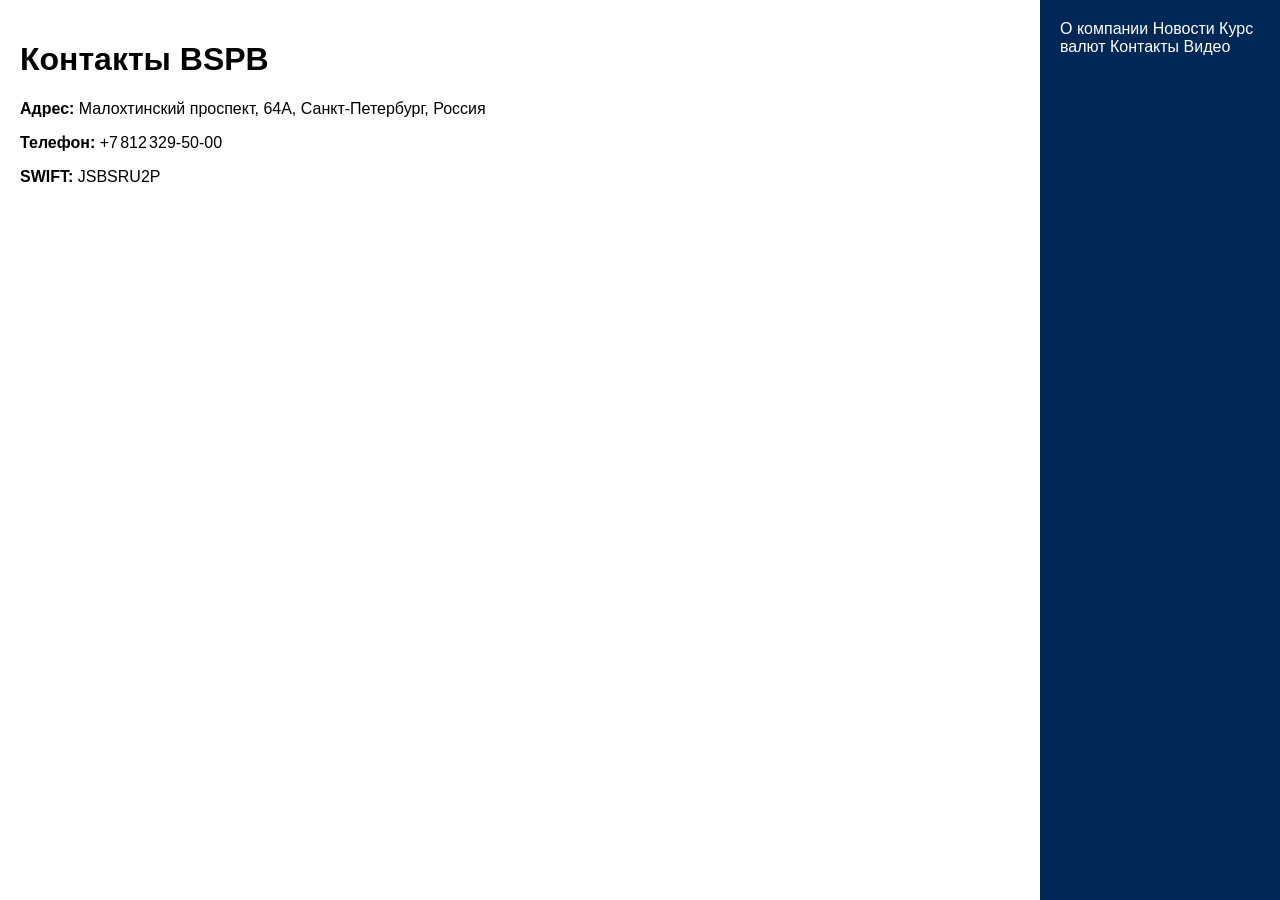
<file: contacts.html>
<!DOCTYPE html>
<html lang="ru">
<head>
  <meta charset="UTF-8" />
  <title>Контакты BSPB</title>
  <link rel="stylesheet" href="style.css" />
</head>
<body>
  <aside class="sidebar">
    <nav>
      <a href="index.html">О компании</a>
      <a href="news.html">Новости</a>
      <a href="currency.html">Курс валют</a>
      <a href="contacts.html">Контакты</a>
      <a href="video.html">Видео</a>
    </nav>
  </aside>
  <main class="content">
    <h1>Контакты BSPB</h1>
    <p><strong>Адрес:</strong> Малохтинский проспект, 64А, Санкт-Петербург, Россия</p>
    <p><strong>Телефон:</strong> +7 812 329‑50‑00</p>
    <p><strong>SWIFT:</strong> JSBSRU2P</p>
    <iframe src="https://yandex.ru/map-widget/v1/?um=constructor%3A196e07083f31f3a83f0a4ac71d1db0ff129d8c9e1de295d3ab3b5115564a6f62&amp;source=constructor" width="100%" height="400" frameborder="0"></iframe>
  </main>
</body>
</html>
</file>
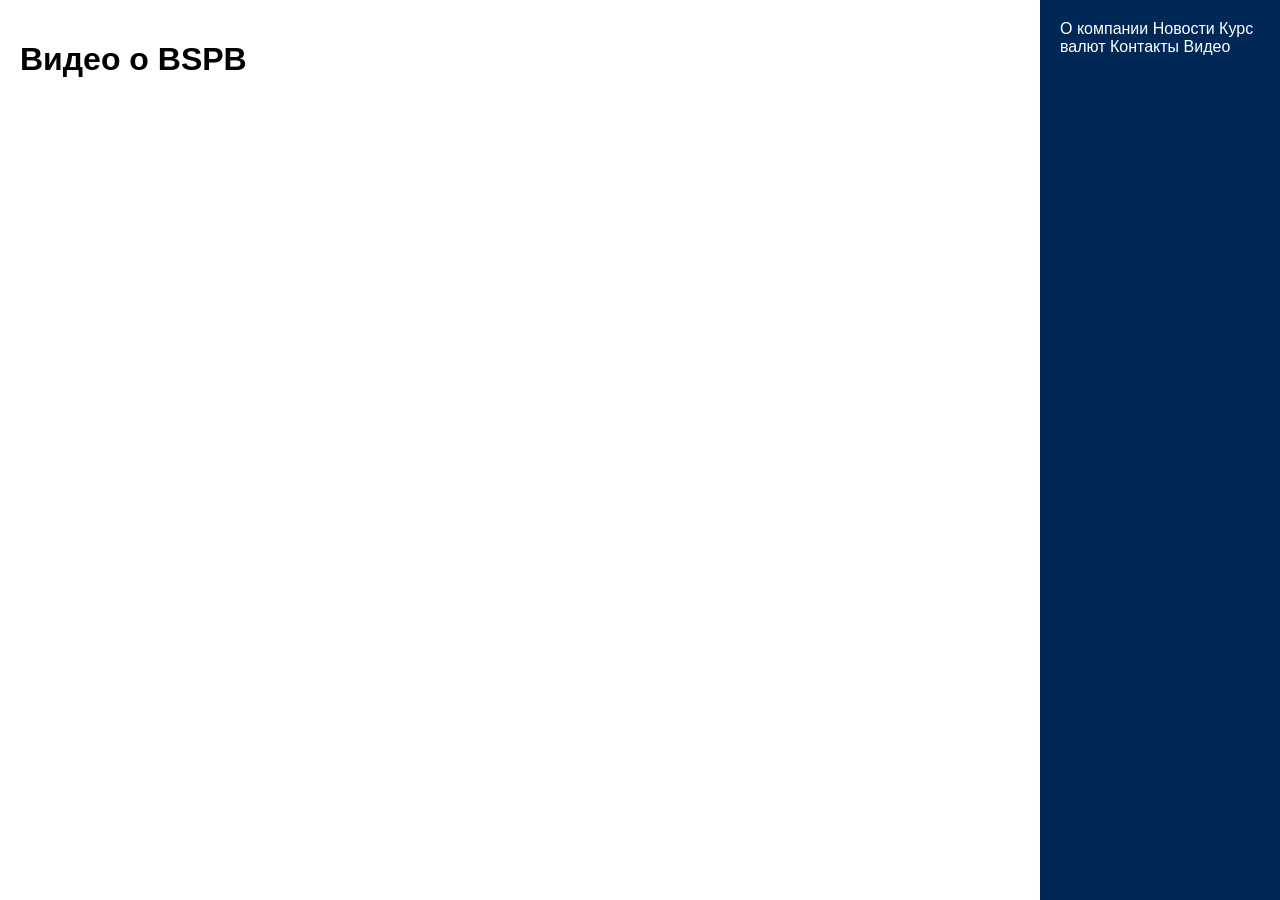
<file: video.html>
<!DOCTYPE html>
<html lang="ru">
<head>
  <meta charset="UTF-8" />
  <title>Видео о BSPB</title>
  <link rel="stylesheet" href="style.css" />
</head>
<body>
  <aside class="sidebar">
    <nav>
      <a href="index.html">О компании</a>
      <a href="news.html">Новости</a>
      <a href="currency.html">Курс валют</a>
      <a href="contacts.html">Контакты</a>
      <a href="video.html">Видео</a>
    </nav>
  </aside>
  <main class="content">
    <h1>Видео о BSPB</h1>
    <iframe width="560" height="315" src="https://www.youtube.com/embed/I5LF5M3IlYk" frameborder="0" allowfullscreen></iframe>
  </main>
</body>
</html>
</file>
<file: style.css>
body {
  margin: 0;
  font-family: Arial, sans-serif;
}
.sidebar {
  position: fixed;
  right: 0;
  top: 0;
  width: 200px;
  height: 100%;
  background-color: #002856;
  display: flex;
  flex-direction: column;
  padding: 20px;
}
.sidebar a {
  color: white;
  text-decoration: none;
  margin: 10px 0;
}
.content {
  margin-right: 220px;
  padding: 20px;
}
#toTop {
  position: fixed;
  bottom: 20px;
  right: 220px;
  background: #002856;
  color: white;
  padding: 10px;
  border: none;
  cursor: pointer;
}
</file>
